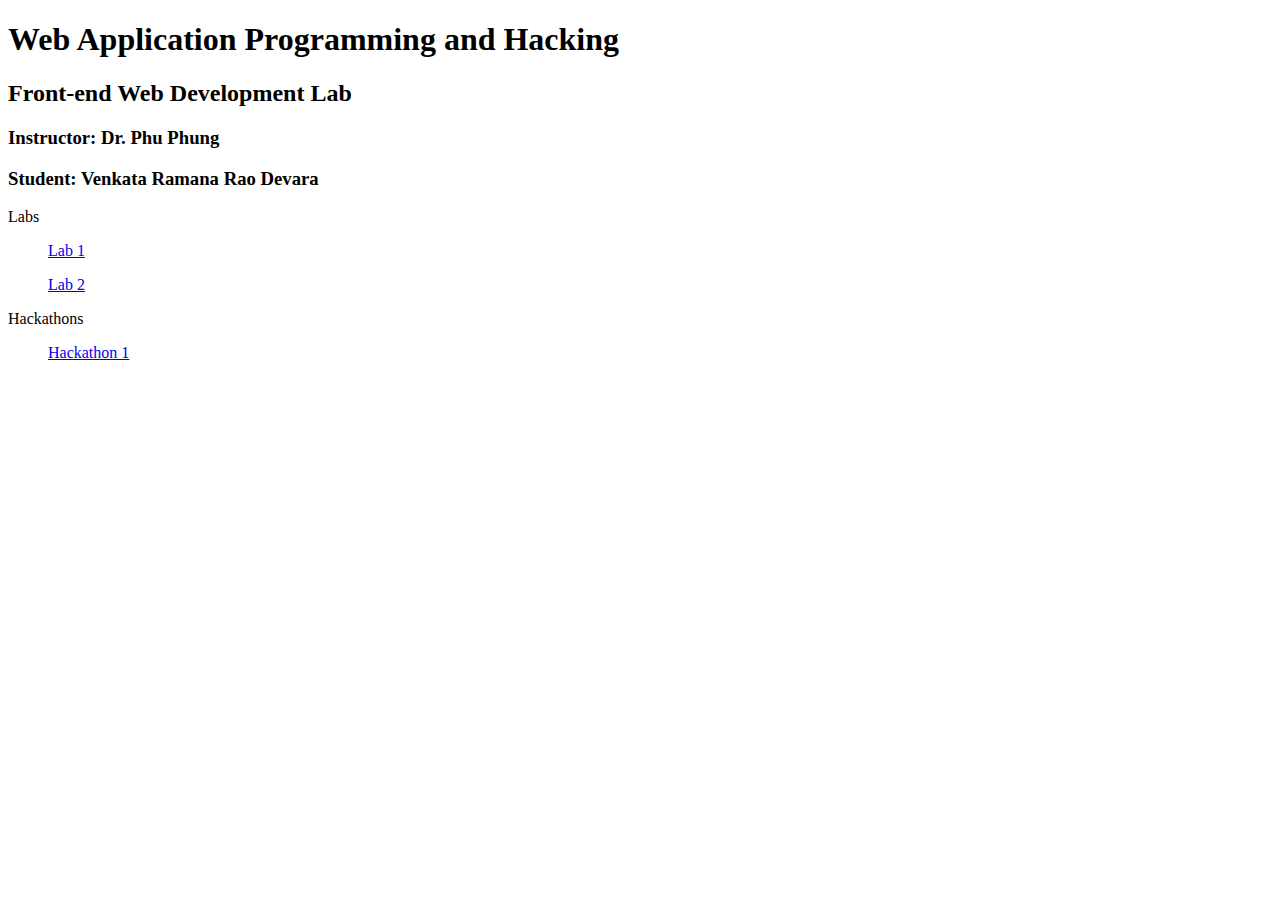
<file: waph.html>
<!DOCTYPE html>
<html>
  <head>
    <meta charset="utf-8" />
    <title>WAPH-Venkata Ramana Rao Devara</title>
  </head>
  <body>
    <div id="top">
      <h1>Web Application Programming and Hacking</h1>
      <h2>Front-end Web Development Lab</h2>
      <h3>Instructor: Dr. Phu Phung</h3>
    </div>
    <div id="menubar">
      <h3>Student: Venkata Ramana Rao Devara</h3>
    </div>
    <div id="main">
      <li>
        Labs
        <ul>
          <a href="assets/devaravo-waph-lab1.pdf">Lab 1</a>
        </ul>
        <ul>
          <a href="assets/waph-devaravo-lab2.pdf">Lab 2</a>
        </ul>
      </li>
      <li>
        Hackathons
        <ul>
          <a href="assets/devaravo-waph-hackathon1.pdf">Hackathon 1</a>
        </ul>
      </li>
    </div>
  </body>
</html>
</file>
